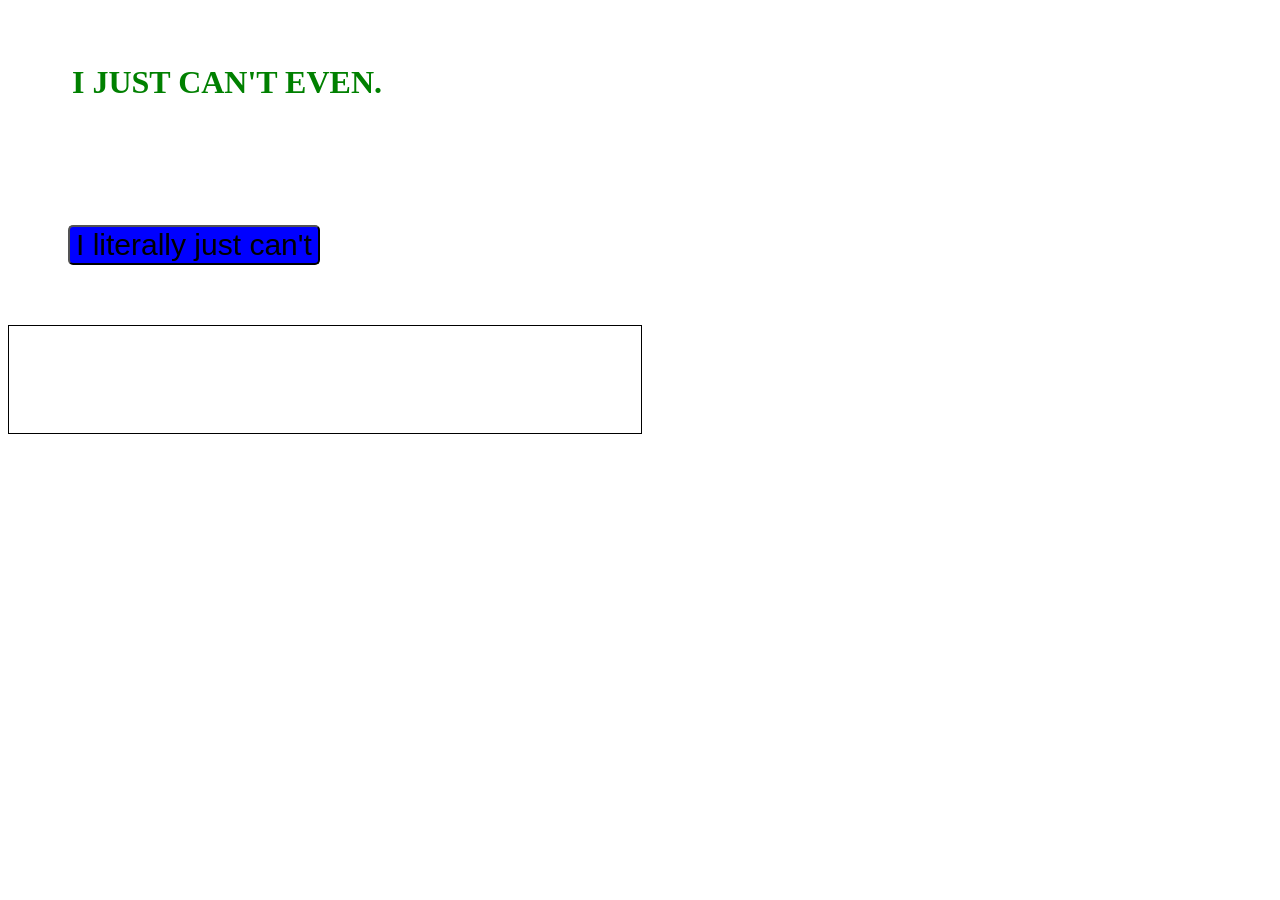
<file: index.html>
<html>
<head>
  <title>Can't Even</title>
  <link rel="stylesheet" type="text/css" href="cant_even.css">
</head>
<body>
  <h1 class="title">I JUST CAN'T EVEN.</h1>
  <button>I literally just can't</button>
  <div class="borders">
    <h1 id="odd-div"></h1>
  </div>
  <h2 id="quip-div"></h2>
  <script src="https://code.jquery.com/jquery-2.1.1.min.js" type="text/javascript"></script>
  <script src="cant_even.js"></script>


</body>
</html>
</file>
<file: cant_even.css>
.title{
  color: green;
  margin: 2em;
}

.borders{
  border: 1px solid black;
  width: 50%;
}

#odd-div{
  padding: 1em;
}

button{
  background-color: blue;
  font-size: 30px;
  margin: 2em;
  border-radius: 5px;
}
</file>
